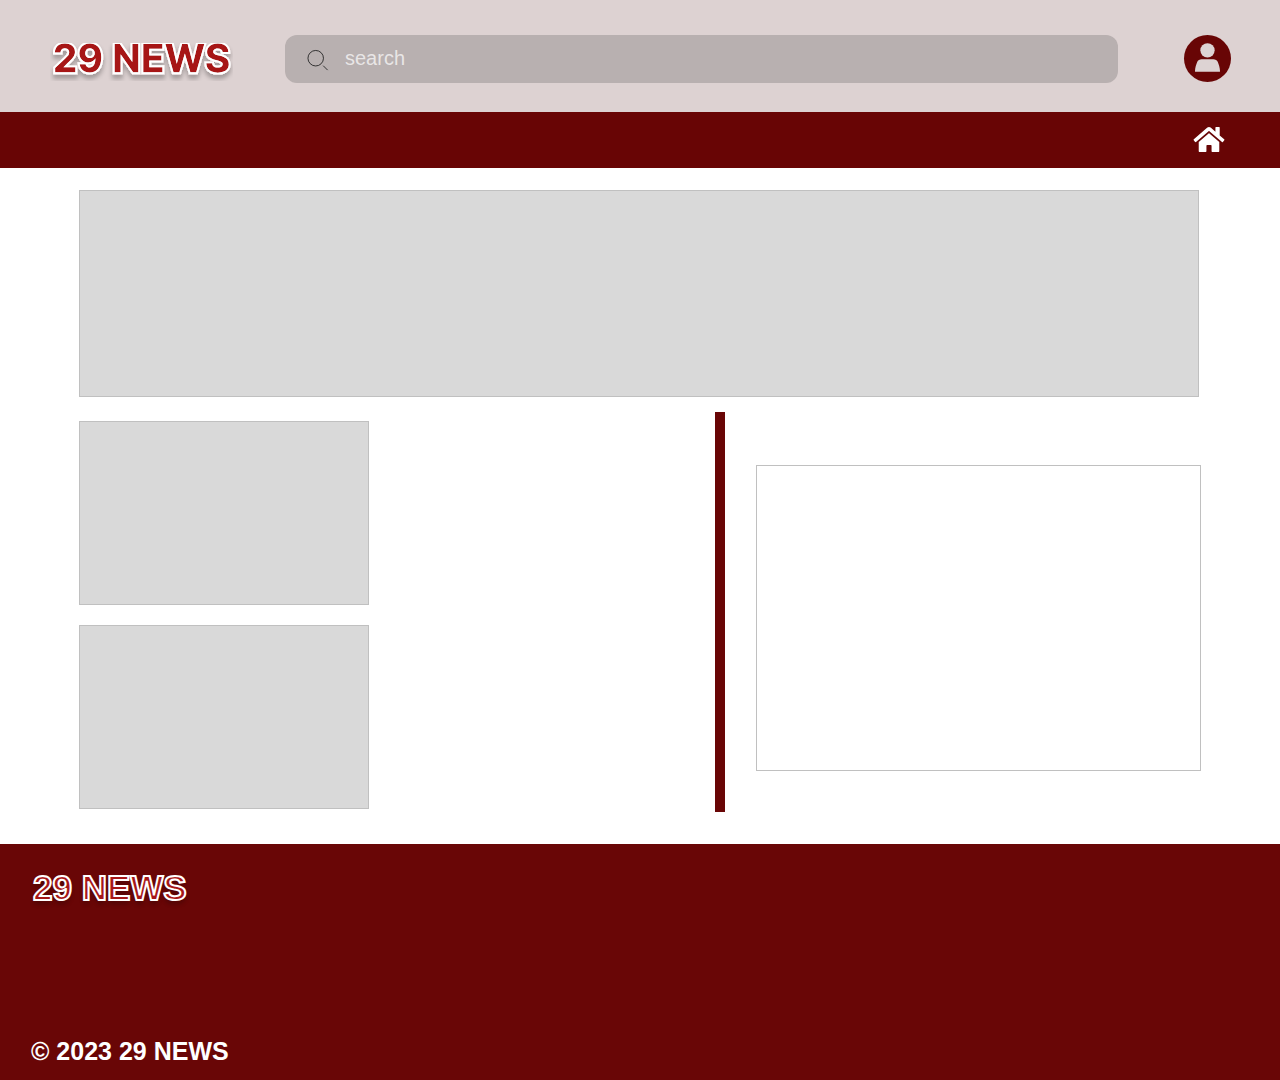
<file: index.html>
<!DOCTYPE html>
<html lang="en">
<head>
    <meta charset="UTF-8">
    <meta name="viewport" content="width=device-width, initial-scale=1.0">
    <link rel="stylesheet" href="./css/style.css">
    <title>29 News</title>
</head>
    <body>

        <div class="home">
            <div class="div">
                <div class="overlap">
                    <a href="./searching.html">
                        <div class="overlap-group">
                            <div class="text-wrapper">search</div>
                            <img class="search-light" src="./img/Search_light.svg" />
                        </div>
                    </a>
                    <img class="element-NEWS" src="./img/29-NEWS.svg" />
                    <div class="user-alt-fill-wrapper">
                        <img class="user-alt-fill" src="./img/User_alt_fill.svg" />
                    </div>
                </div>
                <div class="navbar">
                    <div class="text-wrapper-2" id="category1"></div>
                    <div class="text-wrapper-3" id="category2"></div>
                    <div class="text-wrapper-4" id="category3"></div>
                    <div class="text-wrapper-5" id="category4"></div>
                    <div class="text-wrapper-6" id="category5"></div>
                    <div class="text-wrapper-7" id="category6"></div>
                    <a href="index.html"><img class="vector" src="./img/Vector.svg" /></a>
                    <div class="text-wrapper-8" id="category7"> </div>
                </div>
                <a href="news.html" id="link-foto4"><img class="rectangle" id="foto4"></a>
                <div class="overlap-2">
                    <div class="text-wrapper-9" style="font-size:35px">29 NEWS</div>
                    <div class="overlap-3">
                        <div class="text-wrapper-10 rapi" id="category8"></div>
                        <div class="text-wrapper-11 rapi" id="category9"></div>
                        <div class="text-wrapper-12 rapi" id="category10"></div>
                        <div class="text-wrapper-13 rapi" id="category11"></div>
                        <div class="text-wrapper-14 rapi" id="category12"></div>
                        <div class="text-wrapper-15 rapi" id="category13"></div>
                    </div>
                    <div class="text-wrapper-16 rapi" id="category14"></div>

                    
                    <div class="copyright copy">&copy; 2023 29 NEWS</div>
                </div>
                <a href="news.html" id="link-foto2"><img class="rectangle-2" id="foto2"></a>
                <div class="overlap-4" >
                    <a href="news.html" id="link-foto1">
                        <img class="rectangle-3" id="foto1">
                    </a>
                    <div class="p" id="judul-berita-1"><a href="news.html"></a></div>
                </div>
                <div class="overlap-5">
                    <p class="PROJECT-SOFTWARE"> 
                    <a href="news.html">
                        <span class="span hitam" id="judul-berita-2"><br /></span>
                        <span class="text-wrapper-17"><br /></span>
                        <!-- <span class="text-wrapper-18">Isi Singkat Berita</span> -->
                    </a>
                    </p>
                    <p class="PROJECT-SOFTWARE-2">
                    <a class="a2" href="news.html">
                        <span class="span" id="judul-berita-3"><br /></span>
                        <span class="text-wrapper-17"><br /></span>
                        <!-- <span class="text-wrapper-18">Isi Singkat Berita</span> -->
                    </a>
                    </p>
                    <div class="rectangle-4"></div>
                </div>
                <a href="news.html" id="link-foto3"><img class="rectangle-5" id="foto3"></a>
            </div>
        </div>
        <script src="./js/script.js"></script>
        <script src = "./js/index.js"></script>
        
    </body>
</html>
</file>
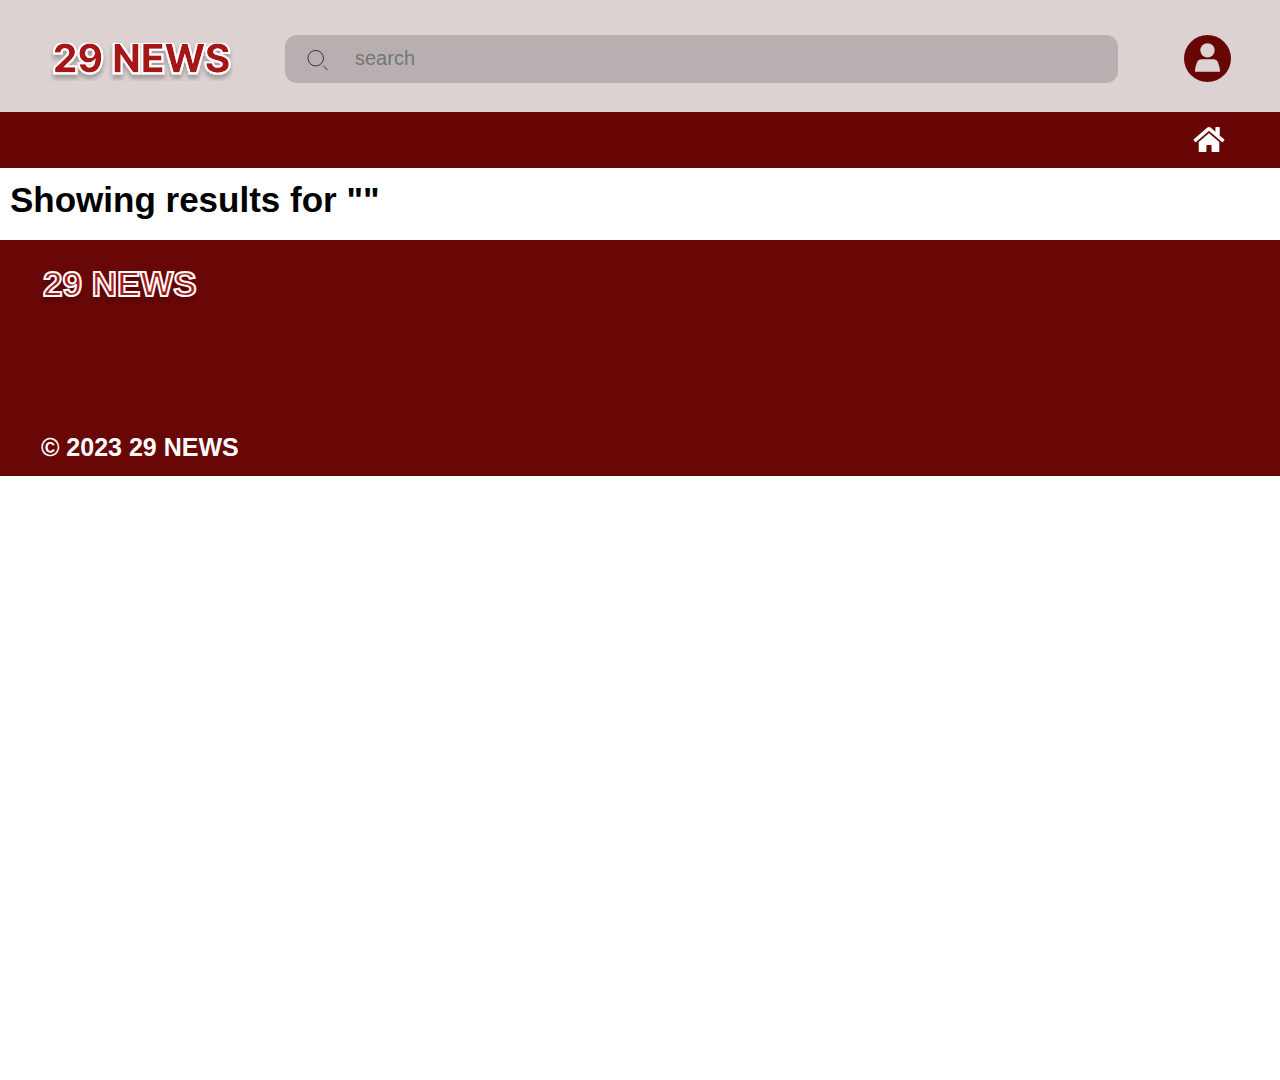
<file: searching.html>
<!DOCTYPE html>
<html lang="en">
<head>
    <meta charset="UTF-8">
    <meta name="viewport" content="width=device-width, initial-scale=1.0">
    <link rel="stylesheet" href="./css/style.css">
    <title>29 News</title>
</head>
    <body>
        <div class="searching">
            <div class="div">
                <div class="overlap">
                    <div class="overlap-group">
                        <input
                            type="text"
                            id="search-input"
                            autofocus
                            class="text-wrapper"
                            style="
                                color: black;
                                background-color: rgba(0, 0, 0, 0);
                                padding: 10px;
                                border: none;
                                margin-top: -10px;
                                width: 85%;
                            "
                            placeholder="search"
                            />
                            <style>
                            #search-input:focus {
                                outline: none;
                                border: none;
                            }
                            </style>
                        <img class="search-light" src="./img/Search_light.svg" />
                    </div>
                    <img class="element-NEWS" src="./img/29-NEWS.svg" />
                    <div class="user-alt-fill-wrapper"><img class="user-alt-fill" src="./img/User_alt_fill.svg" /></div>
                </div>
                <div class="navbar">
                    <div class="text-wrapper-2" id="category1"></div>
                    <div class="text-wrapper-3" id="category2"></div>
                    <div class="text-wrapper-4" id="category3"></div>
                    <div class="text-wrapper-5" id="category4"></div>
                    <div class="text-wrapper-6" id="category5"></div>
                    <div class="text-wrapper-7" id="category6"></div>
                    <a href="index.html"><img class="vector" src="./img/Vector.svg" /></a>
                    <div class="text-wrapper-8" id="category7"> </div>
                </div>
                <a href="news.html"><div class="rectangle"></div></a>

                <div class="contentContainer">
                    <div
                        id="showing-result"
                        style="width: 1100px; white-space: wrap"
                        class="text-wrapper-17"
                    >
                        Showing results for ""
                    </div>
                    <div class="overlap-4" id="news-list">
                    </div>
                <div class="overlap-2" style="margin-top: 20px">
                    <div class="text-wrapper-9" style="font-size:35px">29 NEWS</div>
                    <div class="overlap-3">
                        <div class="text-wrapper-10 rapi" id="category8"></div>
                        <div class="text-wrapper-11 rapi" id="category9"></div>
                        <div class="text-wrapper-12 rapi" id="category10"></div>
                        <div class="text-wrapper-13 rapi" id="category11"></div>
                        <div class="text-wrapper-14 rapi" id="category12"></div>
                        <div class="text-wrapper-15 rapi" id="category13"></div>
                    </div>
                    <div class="text-wrapper-16 rapi" id="category14"></div>
                    <div class="copyright copy">&copy; 2023 29 NEWS</div>
                </div>              
            </div>
        </div>
        </div>
        <script src = "./js/script.js"></script>
        <script src = "./js/search.js"></script>
    </body>
</html>
</file>
<file: css/style.css>
body {
    margin: 0;
  }
  
  .home {
    background-color: #ffffff;
    display: flex;
    flex-direction: row;
    justify-content: center;
    width: 100%;
  }
  
  .home .div {
    background-color: white;
    overflow: hidden;
    width: 1280px;
    height: 1080px;
    position: relative;
  }
  
  .home .overlap {
    position: absolute;
    width: 1280px;
    height: 116px;
    top: 0;
    left: 0;
    background-color: #ddd2d2;
  }
  
  .home .overlap-group {
    position: absolute;
    width: 833px;
    height: 48px;
    top: 35px;
    left: 285px;
    background-color: #26262633;
    border-radius: 12px;
  }
  
  .home .text-wrapper {
    position: absolute;
    top: 12px;
    left: 60px;
    font-family: "Inter-Regular", Helvetica;
    font-weight: 400;
    color: #ffffffb2;
    font-size: 20px;
    letter-spacing: 0;
    line-height: normal;
    white-space: nowrap;
  }
  
  .home .search-light {
    position: absolute;
    width: 32px;
    height: 31px;
    top: 9px;
    left: 16px;
  }
  
  .home .element-NEWS {
    position: absolute;
    width: 186px;
    height: 38px;
    top: 43px;
    left: 49px;
  }
  
  .home .user-alt-fill-wrapper {
    position: absolute;
    width: 47px;
    height: 47px;
    top: 35px;
    left: 1184px;
    background-color: #680505;
    border-radius: 34px;
  }
  
  .home .user-alt-fill {
    position: absolute;
    width: 43px;
    height: 45px;
    top: 0;
    left: 2px;
  }
  
  .home .navbar {
    position: absolute;
    width: 1280px;
    height: 56px;
    top: 112px;
    left: 0;
    background-color: #680505;
  }
  
  .home .text-wrapper-2 {
    width: 86px;
    top: 12px;
    left: 56px;
    position: absolute;
    font-family: "Inter-Regular", Helvetica;
    font-weight: 400;
    color: #ffffff;
    font-size: 25px;
    letter-spacing: 0;
    line-height: normal;
    white-space: nowrap;
  }
  
  .home .text-wrapper-3 {
    width: 66px;
    top: 12px;
    left: 177px;
    position: absolute;
    font-family: "Inter-Regular", Helvetica;
    font-weight: 400;
    color: #ffffff;
    font-size: 25px;
    letter-spacing: 0;
    line-height: normal;
  }
  
  .home .text-wrapper-4 {
    width: 107px;
    top: 12px;
    left: 293px;
    position: absolute;
    font-family: "Inter-Regular", Helvetica;
    font-weight: 400;
    color: #ffffff;
    font-size: 25px;
    letter-spacing: 0;
    line-height: normal;
  }
  
  .home .text-wrapper-5 {
    position: absolute;
    width: 110;
    top: 12px;
    left: 450px;
    font-family: "Inter-Regular", Helvetica;
    font-weight: 400;
    color: #ffffff;
    font-size: 25px;
    letter-spacing: 0;
    line-height: normal;
  }
  
  .home .text-wrapper-6 {
    width: 74px;
    top: 12px;
    left: 610px;
    position: absolute;
    font-family: "Inter-Regular", Helvetica;
    font-weight: 400;
    color: #ffffff;
    font-size: 25px;
    letter-spacing: 0;
    line-height: normal;
  }
  
  .home .text-wrapper-7 {
    width: 183px;
    top: 12px;
    left: 717px;
    position: absolute;
    font-family: "Inter-Regular", Helvetica;
    font-weight: 400;
    color: #ffffff;
    font-size: 25px;
    letter-spacing: 0;
    line-height: normal;
  }
  
  .home .vector {
    position: absolute;
    width: 32px;
    height: 26px;
    top: 15px;
    left: 1193px;
  }
  
  .home .text-wrapper-8 {
    width: 96px;
    top: 12px;
    left: 934px;
    position: absolute;
    font-family: "Inter-Regular", Helvetica;
    font-weight: 400;
    color: #ffffff;
    font-size: 25px;
    letter-spacing: 0;
    line-height: normal;
  }
  
  .home .rectangle {
    position: absolute;
    width: 1120px;
    height: 207px;
    top: 190px;
    left: 79px;
    background-color: #d9d9d9;
  }
  
  .home .overlap-2 {
    position: absolute;
    width: 1437px;
    height: 236px;
    top: 844px;
    left: -11px;
    background-color: #690606;
  }
  
  .home .text-wrapper-9 {
    position: absolute;
    width: 183px;
    top: 24px;
    left: 44px;
    text-shadow: 0px 4px 4px #00000040;
    -webkit-text-stroke: 2px #ffffff;
    font-family: "Inter-Bold", Helvetica;
    font-weight: 700;
    color: #a61616;
    font-size: 40px;
    letter-spacing: 0;
    line-height: normal;
  }
  
  .home .overlap-3 {
    position: absolute;
    width: 378px;
    height: 118px;
    top: 29px;
    left: 517px;
  }
  
  .home .text-wrapper-10 {
    position: absolute;
    width: 278px;
    top: 0;
    left: 0;
    font-family: "Inter-Regular", Helvetica;
    font-weight: 400;
    color: #ffffff;
    font-size: 25px;
    letter-spacing: 0;
    line-height: normal;
  }
  
  .home .text-wrapper-11 {
    position: absolute;
    width: 68px;
    top: 42px;
    left: 0;
    font-family: "Inter-Regular", Helvetica;
    font-weight: 400;
    color: #ffffff;
    font-size: 25px;
    letter-spacing: 0;
    line-height: normal;
  }
  
  .home .text-wrapper-12 {
    position: absolute;
    width: 117px;
    top: 88px;
    left: 0;
    font-family: "Inter-Regular", Helvetica;
    font-weight: 400;
    color: #ffffff;
    font-size: 25px;
    letter-spacing: 0;
    line-height: normal;
  }
  
  .home .text-wrapper-13 {
    position: absolute;
    width: 61px;
    top: 88px;
    left: 202px;
    font-family: "Inter-Regular", Helvetica;
    font-weight: 400;
    color: #ffffff;
    font-size: 25px;
    letter-spacing: 0;
    line-height: normal;
  }
  
  .home .text-wrapper-14 {
    position: absolute;
    width: 114px;
    top: 42px;
    left: 202px;
    font-family: "Inter-Regular", Helvetica;
    font-weight: 400;
    color: #ffffff;
    font-size: 25px;
    letter-spacing: 0;
    line-height: normal;
  }
  
  .home .text-wrapper-15 {
    position: absolute;
    width: 176px;
    top: 0;
    left: 202px;
    font-family: "Inter-Regular", Helvetica;
    font-weight: 400;
    color: #ffffff;
    font-size: 25px;
    letter-spacing: 0;
    line-height: normal;
  }
  
  .home .text-wrapper-16 {
    position: absolute;
    width: 83px;
    top: 29px;
    left: 977px;
    font-family: "Inter-Regular", Helvetica;
    font-weight: 400;
    color: #ffffff;
    font-size: 25px;
    letter-spacing: 0;
    line-height: normal;
  }
  
  .home .copyright {
    position: absolute;
    top: 183px;
    left: -1178px;
    font-family: "Inter-SemiBold", Helvetica;
    font-weight: 600;
    color: #ffffff;
    font-size: 25px;
    letter-spacing: 0;
    line-height: normal;
    white-space: nowrap;
  }
  
  .home .img {
    position: absolute;
    width: 1282px;
    height: 94px;
    top: 2486px;
    left: 2050px;
  }
  
  .home .rectangle-2 {
    position: absolute;
    width: 290px;
    height: 184px;
    top: 421px;
    left: 79px;
    background-color: #d9d9d9;
  }
  
  .home .overlap-4 {
    position: absolute;
    width: 446px;
    height: 306px;
    top: 465px;
    left: 756px;
  }
  
  .home .shutterstock {
    position: absolute;
    width: 446px;
    height: 304px;
    top: 0;
    left: 0;
    object-fit: cover;
  }
  
  .home .rectangle-3 {
    position: absolute;
    width: 445px;
    height: 306px;
    top: 0;
    left: 0;
  }
  
  .home .p {
    position: absolute;
    width: 400px;
    top: 238px;
    left: 45px;
    font-family: "Inter-Bold", Helvetica;
    font-weight: 700;
    color: #ffffff;
    font-size: 20px;
    letter-spacing: 0;
    line-height: normal;
  }
  
  .home .overlap-5 {
    position: absolute;
    width: 355px;
    height: 509px;
    top: 380px;
    left: 400px;
  }
  
  .home .PROJECT-SOFTWARE {
    position: absolute;
    width: 310px;
    top: 42px;
    left: 0;
    font-family: "Inter-Bold", Helvetica;
    font-weight: 400;
    color: #000000;
    font-size: 24px;
    letter-spacing: 0;
    line-height: normal;
  }
  
  .home .span {
    font-weight: 700;
    color: #000000;
  }
  
  .home .text-wrapper-17 {
    font-weight: 700;
    font-size: 20px;
  }
  
  .home .text-wrapper-18 {
    font-family: "Inter-Regular", Helvetica;
    font-size: 20px;
  }
  
  .home .PROJECT-SOFTWARE-2 {
    position: absolute;
    width: 310px;
    top: 240px;
    left: 0;
    font-family: "Inter-Bold", Helvetica;
    font-weight: 400;
    color: #000000;
    font-size: 24px;
    letter-spacing: 0;
    line-height: normal;
  }
  
  .home .rectangle-4 {
    position: absolute;
    width: 10px;
    height: 400px;
    top: 32px;
    left: 315px;
    background-color: #690606;
  }
  
  .home .rectangle-5 {
    position: absolute;
    width: 290px;
    height: 184px;
    top: 625px;
    left: 79px;
    background-color: #d9d9d9;
  }
  
  .klik-news {
    background-color: #ffffff;
    display: flex;
    flex-direction: row;
    justify-content: center;
    align-items: center;
    width: 100%;
    min-height: 1000px;
  }
  
  .klik-news .div {
    background-color: #f4f4f4;
    overflow: hidden;
    width: 1280px;
    /* min-height: 1500px; */
    /* position: relative; */
  }
  
  .klik-news .contentContainer {
    position: absolute;
    width: 1317px;
    /* height: 1000px; */
    top: 745px;
    padding: 10px;
    display: flex;
    flex-direction: column;
    align-items: flex-start;
    gap: 0px;
    /* background-color: antiquewhite; */
    /* left: 62px; */
  }
  
  .klik-news .overlap {
    position: absolute;
    width: 1280px;
    height: 116px;
    top: 0;
    /* left: 128px; */
    background-color: #ddd2d2;
  }
  
  .klik-news .overlap-group {
    position: absolute;
    width: 833px;
    height: 48px;
    top: 35px;
    left: 285px;
    background-color: #26262633;
    border-radius: 12px;
  }
  
  .klik-news .text-wrapper {
    position: absolute;
    top: 12px;
    left: 60px;
    font-family: "Inter-Regular", Helvetica;
    font-weight: 400;
    color: #ffffffb2;
    font-size: 20px;
    letter-spacing: 0;
    line-height: normal;
    white-space: nowrap;
  }
  
  .klik-news .search-light {
    position: absolute;
    width: 32px;
    height: 31px;
    top: 9px;
    left: 16px;
  }
  
  .klik-news .element-NEWS {
    position: absolute;
    width: 186px;
    height: 38px;
    top: 43px;
    left: 49px;
  }
  
  .klik-news .user-alt-fill-wrapper {
    position: absolute;
    width: 47px;
    height: 47px;
    top: 35px;
    left: 1184px;
    background-color: #680505;
    border-radius: 34px;
  }
  
  .klik-news .user-alt-fill {
    position: absolute;
    width: 43px;
    height: 45px;
    top: 0;
    left: 2px;
  }
  
  .klik-news .navbar {
    position: absolute;
    width: 1280px;
    height: 56px;
    top: 112px;
    /* left: 0; */
    background-color: #680505;
  }
  
  .klik-news .text-wrapper-2 {
    width: 86px;
    top: 12px;
    left: 56px;
    position: absolute;
    font-family: "Inter-Regular", Helvetica;
    font-weight: 400;
    color: #ffffff;
    font-size: 25px;
    letter-spacing: 0;
    line-height: normal;
    white-space: nowrap;
  }
  
  .klik-news .text-wrapper-3 {
    width: 66px;
    top: 12px;
    left: 177px;
    position: absolute;
    font-family: "Inter-Regular", Helvetica;
    font-weight: 400;
    color: #ffffff;
    font-size: 25px;
    letter-spacing: 0;
    line-height: normal;
  }
  
  .klik-news .text-wrapper-4 {
    width: 107px;
    top: 12px;
    left: 293px;
    position: absolute;
    font-family: "Inter-Regular", Helvetica;
    font-weight: 400;
    color: #ffffff;
    font-size: 25px;
    letter-spacing: 0;
    line-height: normal;
  }
  
  .klik-news .text-wrapper-5 {
    position: absolute;
    width: 110;
    top: 12px;
    left: 450px;
    font-family: "Inter-Regular", Helvetica;
    font-weight: 400;
    color: #ffffff;
    font-size: 25px;
    letter-spacing: 0;
    line-height: normal;
  }
  
  .klik-news .text-wrapper-6 {
    width: 74px;
    top: 12px;
    left: 610px;
    position: absolute;
    font-family: "Inter-Regular", Helvetica;
    font-weight: 400;
    color: #ffffff;
    font-size: 25px;
    letter-spacing: 0;
    line-height: normal;
  }
  
  .klik-news .text-wrapper-7 {
    width: 183px;
    top: 12px;
    left: 717px;
    position: absolute;
    font-family: "Inter-Regular", Helvetica;
    font-weight: 400;
    color: #ffffff;
    font-size: 25px;
    letter-spacing: 0;
    line-height: normal;
  }
  
  .klik-news .vector {
    position: absolute;
    width: 32px;
    height: 26px;
    top: 15px;
    left: 1193px;
  }
  
  .klik-news .text-wrapper-8 {
    width: 96px;
    top: 12px;
    left: 934px;
    position: absolute;
    font-family: "Inter-Regular", Helvetica;
    font-weight: 400;
    color: #ffffff;
    font-size: 25px;
    letter-spacing: 0;
    line-height: normal;
  }
  
  .klik-news .overlap-2 {
    /* position: relative; */
    margin-top: 24px;
    width: 1277px;
    height: 236px;
    top: 844px;
    margin-left: -10px;
    background-color: #690606;
  }
  
  .klik-news .text-wrapper-9 {
    position: relative;
    width: 183px;
    top: 24px;
    left: 44px;
    text-shadow: 0px 4px 4px #00000040;
    -webkit-text-stroke: 2px #ffffff;
    font-family: "Inter-Bold", Helvetica;
    font-weight: 700;
    color: #a61616;
    font-size: 40px;
    letter-spacing: 0;
    line-height: normal;
  }
  
  .klik-news .overlap-3 {
    position: relative;
    width: 378px;
    height: 118px;
    top: 0px;
    /* background-color: #000000; */
    left: 517px;
  }
  
  .klik-news .text-wrapper-10 {
    position: absolute;
    width: 278px;
    top: 0;
    left: 0;
    font-family: "Inter-Regular", Helvetica;
    font-weight: 400;
    color: #ffffff;
    font-size: 25px;
    letter-spacing: 0;
    line-height: normal;
  }
  
  .klik-news .text-wrapper-11 {
    position: absolute;
    width: 68px;
    top: 42px;
    left: 0;
    font-family: "Inter-Regular", Helvetica;
    font-weight: 400;
    color: #ffffff;
    font-size: 25px;
    letter-spacing: 0;
    line-height: normal;
  }
  
  .klik-news .text-wrapper-12 {
    position: absolute;
    width: 117px;
    top: 88px;
    left: 0;
    font-family: "Inter-Regular", Helvetica;
    font-weight: 400;
    color: #ffffff;
    font-size: 25px;
    letter-spacing: 0;
    line-height: normal;
  }
  
  .klik-news .text-wrapper-13 {
    position: absolute;
    width: 61px;
    top: 88px;
    left: 202px;
    font-family: "Inter-Regular", Helvetica;
    font-weight: 400;
    color: #ffffff;
    font-size: 25px;
    letter-spacing: 0;
    line-height: normal;
  }
  
  .klik-news .text-wrapper-14 {
    position: absolute;
    width: 114px;
    top: 42px;
    left: 202px;
    font-family: "Inter-Regular", Helvetica;
    font-weight: 400;
    color: #ffffff;
    font-size: 25px;
    letter-spacing: 0;
    line-height: normal;
  }
  
  .klik-news .text-wrapper-15 {
    position: absolute;
    width: 176px;
    top: 0;
    left: 202px;
    font-family: "Inter-Regular", Helvetica;
    font-weight: 400;
    color: #ffffff;
    font-size: 25px;
    letter-spacing: 0;
    line-height: normal;
  }
  
  .klik-news .text-wrapper-16 {
    position: relative;
    width: 83px;
    top: -120px;
    left: 977px;
    font-family: "Inter-Regular", Helvetica;
    font-weight: 400;
    color: #ffffff;
    font-size: 25px;
    letter-spacing: 0;
    line-height: normal;
  }
  
  .klik-news .copyright {
    position: relative;
    top: -50px;
    left: -1178px;
    font-family: "Inter-SemiBold", Helvetica;
    font-weight: 600;
    color: #ffffff;
    font-size: 25px;
    letter-spacing: 0;
    line-height: normal;
    white-space: nowrap;
  }
  
  .klik-news .rectangle-3 {
    position: absolute;
    width: 650px;
    height: 350px;
    top: 370px;
    margin-left: 60px;
    /* left: 62px; */
    background-color: #d9d9d9;
  }
  
  .klik-news .p {
    position: absolute;
    width: 1033px;
    top: 150px;
    margin-left: 60px;
    /* left: 62px; */
    font-family: "Inter-Bold", Helvetica;
    font-weight: 700;
    color: #000000;
    font-size: 35px;
    letter-spacing: 0;
    line-height: normal;
    white-space: nowrap;
  }
  
  .klik-news .text-wrapper-17 {
    position: absolute;
    width: 1033px;
    top: 233px;
    margin-left: 60px;
    /* left: 62px; */
    font-family: "Inter-Regular", Helvetica;
    font-weight: 400;
    color: #690606;
    font-size: 30px;
    letter-spacing: 0;
    line-height: normal;
    white-space: nowrap;
  }
  
  .klik-news .flexcontainer {
    width: 1317px;
    height: 50px;
    top: 745px;
    display: flex;
    flex-direction: column;
    align-items: flex-start;
    gap: 0px;
    position: absolute;
    /* left: 62px; */
  }
  
  .klik-news .text {
    /* position: relative; */
    /* align-self: stretch; */
    font-family: "Inter-Regular", Helvetica;
    font-weight: 400;
    margin-left: 60px;
    width: 1100px;
    /* left: 100px; */
    text-align: justify;
    color: #000000;
    word-wrap: break-word;
    /* font-size: 5px; */
    letter-spacing: 0;
    white-space: normal;
    /* overflow-y: visible; */
    line-height: normal;
  }
  
  .klik-news .span {
    font-family: "Inter-Regular", Helvetica;
    font-weight: 400;
    color: #000000;
    font-size: 18px;
    letter-spacing: 0;
  }
  
  .klik-news .flexcontainer-2 {
    width: 433px;
    height: 100px;
    top: 270px;
    display: flex;
    flex-direction: column;
    align-items: flex-start;
    gap: 0px;
    position: absolute;
    margin-left: 60px;
  }
  
  .klik-news .span-wrapper {
    position: relative;
    align-self: stretch;
    font-family: "Inter-Regular", Helvetica;
    font-weight: 400;
    color: #000000b2;
    font-size: 5px;
    letter-spacing: 0;
    line-height: normal;
  }
  
  .klik-news .text-wrapper-18 {
    font-family: "Inter-Regular", Helvetica;
    font-weight: 400;
    color: #000000b2;
    font-size: 16px;
    letter-spacing: 0;
  }
  
  .category {
    background-color: #ffffff;
    display: flex;
    flex-direction: row;
    justify-content: center;
    width: 100%;
  }
  
  .category .div {
    background-color: #ffffff;
    overflow: hidden;
    width: 1280px;
    height: 1080px;
    position: relative;
  }
  
  .category .overlap {
    position: absolute;
    width: 1280px;
    height: 116px;
    top: 0;
    left: 0;
    background-color: #ddd2d2;
  }
  
  .category .overlap-group {
    position: absolute;
    width: 833px;
    height: 48px;
    top: 35px;
    left: 285px;
    background-color: #26262633;
    border-radius: 12px;
  }
  
  .category .text-wrapper {
    position: absolute;
    top: 12px;
    left: 60px;
    font-family: "Inter-Regular", Helvetica;
    font-weight: 400;
    color: #ffffffb2;
    font-size: 20px;
    letter-spacing: 0;
    line-height: normal;
    white-space: nowrap;
  }
  
  .category .search-light {
    position: absolute;
    width: 32px;
    height: 31px;
    top: 9px;
    left: 16px;
  }
  
  .category .element-NEWS {
    position: absolute;
    width: 186px;
    height: 38px;
    top: 43px;
    left: 49px;
  }
  
  .category .user-alt-fill-wrapper {
    position: absolute;
    width: 47px;
    height: 47px;
    top: 35px;
    left: 1184px;
    background-color: #680505;
    border-radius: 34px;
  }
  
  .category .user-alt-fill {
    position: absolute;
    width: 43px;
    height: 45px;
    top: 0;
    left: 2px;
  }
  
  .category .navbar {
    position: absolute;
    width: 1280px;
    height: 56px;
    top: 112px;
    left: 0;
    background-color: #680505;
  }
  
  .category .text-wrapper-2 {
    width: 86px;
    top: 12px;
    left: 56px;
    position: absolute;
    font-family: "Inter-Regular", Helvetica;
    font-weight: 400;
    color: #ffffff;
    font-size: 25px;
    letter-spacing: 0;
    line-height: normal;
    white-space: nowrap;
  }
  
  .category .text-wrapper-3 {
    width: 66px;
    top: 12px;
    left: 177px;
    position: absolute;
    font-family: "Inter-Regular", Helvetica;
    font-weight: 400;
    color: #ffffff;
    font-size: 25px;
    letter-spacing: 0;
    line-height: normal;
  }
  
  .category .text-wrapper-4 {
    width: 107px;
    top: 12px;
    left: 293px;
    position: absolute;
    font-family: "Inter-Regular", Helvetica;
    font-weight: 400;
    color: #ffffff;
    font-size: 25px;
    letter-spacing: 0;
    line-height: normal;
  }
  
  .category .text-wrapper-5 {
    position: absolute;
    width: 110;
    top: 12px;
    left: 450px;
    font-family: "Inter-Regular", Helvetica;
    font-weight: 400;
    color: #ffffff;
    font-size: 25px;
    letter-spacing: 0;
    line-height: normal;
  }
  
  .category .text-wrapper-6 {
    width: 74px;
    top: 12px;
    left: 610px;
    position: absolute;
    font-family: "Inter-Regular", Helvetica;
    font-weight: 400;
    color: #ffffff;
    font-size: 25px;
    letter-spacing: 0;
    line-height: normal;
  }
  
  .category .text-wrapper-7 {
    width: 183px;
    top: 12px;
    left: 717px;
    position: absolute;
    font-family: "Inter-Regular", Helvetica;
    font-weight: 400;
    color: #ffffff;
    font-size: 25px;
    letter-spacing: 0;
    line-height: normal;
  }
  
  .category .vector {
    position: absolute;
    width: 32px;
    height: 26px;
    top: 15px;
    left: 1193px;
  }
  
  .category .text-wrapper-8 {
    width: 96px;
    top: 12px;
    left: 934px;
    position: absolute;
    font-family: "Inter-Regular", Helvetica;
    font-weight: 400;
    color: #ffffff;
    font-size: 25px;
    letter-spacing: 0;
    line-height: normal;
  }
  
  .category .overlap-2 {
    position: absolute;
    width: 1437px;
    height: 236px;
    top: 844px;
    left: -11px;
    background-color: #690606;
  }
  
  .category .text-wrapper-9 {
    position: absolute;
    width: 183px;
    top: 24px;
    left: 44px;
    text-shadow: 0px 4px 4px #00000040;
    -webkit-text-stroke: 2px #ffffff;
    font-family: "Inter-Bold", Helvetica;
    font-weight: 700;
    color: #a61616;
    font-size: 40px;
    letter-spacing: 0;
    line-height: normal;
  }
  
  .category .overlap-3 {
    position: absolute;
    width: 378px;
    height: 118px;
    top: 29px;
    left: 517px;
  }
  
  .category .text-wrapper-10 {
    position: absolute;
    width: 278px;
    top: 0;
    left: 0;
    font-family: "Inter-Regular", Helvetica;
    font-weight: 400;
    color: #ffffff;
    font-size: 25px;
    letter-spacing: 0;
    line-height: normal;
  }
  
  .category .text-wrapper-11 {
    position: absolute;
    width: 68px;
    top: 42px;
    left: 0;
    font-family: "Inter-Regular", Helvetica;
    font-weight: 400;
    color: #ffffff;
    font-size: 25px;
    letter-spacing: 0;
    line-height: normal;
  }
  
  .category .text-wrapper-12 {
    position: absolute;
    width: 117px;
    top: 88px;
    left: 0;
    font-family: "Inter-Regular", Helvetica;
    font-weight: 400;
    color: #ffffff;
    font-size: 25px;
    letter-spacing: 0;
    line-height: normal;
  }
  
  .category .text-wrapper-13 {
    position: absolute;
    width: 61px;
    top: 88px;
    left: 202px;
    font-family: "Inter-Regular", Helvetica;
    font-weight: 400;
    color: #ffffff;
    font-size: 25px;
    letter-spacing: 0;
    line-height: normal;
  }
  
  .category .text-wrapper-14 {
    position: absolute;
    width: 114px;
    top: 42px;
    left: 202px;
    font-family: "Inter-Regular", Helvetica;
    font-weight: 400;
    color: #ffffff;
    font-size: 25px;
    letter-spacing: 0;
    line-height: normal;
  }
  
  .category .text-wrapper-15 {
    position: absolute;
    width: 176px;
    top: 0;
    left: 202px;
    font-family: "Inter-Regular", Helvetica;
    font-weight: 400;
    color: #ffffff;
    font-size: 25px;
    letter-spacing: 0;
    line-height: normal;
  }
  
  .category .text-wrapper-16 {
    position: absolute;
    width: 83px;
    top: 29px;
    left: 977px;
    font-family: "Inter-Regular", Helvetica;
    font-weight: 400;
    color: #ffffff;
    font-size: 25px;
    letter-spacing: 0;
    line-height: normal;
  }
  
  .category .copyright {
    position: absolute;
    top: 183px;
    left: -1178px;
    font-family: "Inter-SemiBold", Helvetica;
    font-weight: 600;
    color: #ffffff;
    font-size: 25px;
    letter-spacing: 0;
    line-height: normal;
    white-space: nowrap;
  }
  
  .category .text-wrapper-34 {
    width: 126px;
    top: 175px;
    left: 63px;
    font-family: "Inter-Bold", Helvetica;
    font-weight: 700;
    color: #000000;
    font-size: 35px;
    position: absolute;
    letter-spacing: 0;
    line-height: normal;
  }
  
  .category .overlap-berita {
    position: absolute;
    width: 378px;
    height: 118px;
    top: 0px;
    left: 0px;
  }
  
  .category .rectangle-2 {
    position: absolute;
    width: 480px;
    height: 320px;
    top: 225px;
    left: 65px;
    background-color: #d9d9d9;
  }
  
  .category .INI-POKOKNYA-JUDUL {
    position: absolute;
    width: 317px;
    top: 220px;
    left: 575px;
    font-family: "Inter-Bold", Helvetica;
    font-weight: 400;
    color: #000000;
    font-size: 24px;
    letter-spacing: 0;
    line-height: normal;
  }
  
  .category .span {
    font-weight: 700;
  }
  
  .category .text-wrapper-32 {
    font-weight: 700;
    font-size: 20px;
  }
  
  .category .text-wrapper-33 {
    font-family: "Inter-Regular", Helvetica;
    font-size: 20px;
  }
  
  .category .rectangle-3 {
    position: absolute;
    width: 230px;
    height: 170px;
    top: 585px;
    left: 65px;
    background-color: #d9d9d9;
  }
  
  .category .rectangle-5 {
    position: absolute;
    width: 230px;
    height: 170px;
    top: 585px;
    left: 365px;
    background-color: #d9d9d9;
  }
  
  .category .rectangle-6 {
    position: absolute;
    width: 230px;
    height: 170px;
    top: 585px;
    left: 665px;
    background-color: #d9d9d9;
  }
  
  .category .rectangle-7 {
    position: absolute;
    width: 230px;
    height: 170px;
    top: 585px;
    left: 965px;
    background-color: #d9d9d9;
  }
  
  .category .text-wrapper-17 {
    position: absolute;
    width: 417px;
    top: 770px;
    left: 65px;
    font-family: "Inter-Bold", Helvetica;
    font-weight: 700;
    color: #000000;
    font-size: 20px;
    letter-spacing: 0;
    line-height: normal;
  }
  
  .category .isi-1 {
    position: absolute;
    width: 417px;
    top: 780px;
    left: 65px;
    font-family: "Inter-Regular", Helvetica;
    font-weight: 400;
    color: #000000;
    font-size: 20px;
    letter-spacing: 0;
    line-height: normal;
  }
  
  .category .text-wrapper-18 {
    left: 365px;
    position: absolute;
    width: 417px;
    top: 770px;
    font-family: "Inter-Bold", Helvetica;
    font-weight: 700;
    color: #000000;
    font-size: 20px;
    letter-spacing: 0;
    line-height: normal;
  }
  
  .category .isi-2 {
    left: 365px;
    position: absolute;
    width: 417px;
    top: 780px;
    font-family: "Inter-Regular", Helvetica;
    font-weight: 400;
    color: #000000;
    font-size: 20px;
    letter-spacing: 0;
    line-height: normal;
  }
  
  .category .text-wrapper-19 {
    left: 665px;
    position: absolute;
    width: 417px;
    top: 770px;
    font-family: "Inter-Bold", Helvetica;
    font-weight: 700;
    color: #000000;
    font-size: 20px;
    letter-spacing: 0;
    line-height: normal;
  }
  
  .category .isi-3 {
    left: 665px;
    position: absolute;
    width: 417px;
    top: 780px;
    font-family: "Inter-Regular", Helvetica;
    font-weight: 400;
    color: #000000;
    font-size: 20px;
    letter-spacing: 0;
    line-height: normal;
  }
  
  .category .text-wrapper-20 {
    left: 965px;
    position: absolute;
    width: 417px;
    top: 770px;
    font-family: "Inter-Bold", Helvetica;
    font-weight: 700;
    color: #000000;
    font-size: 20px;
    letter-spacing: 0;
    line-height: normal;
  }
  
  .category .isi-4 {
    left: 965px;
    position: absolute;
    width: 417px;
    top: 780px;
    font-family: "Inter-Regular", Helvetica;
    font-weight: 400;
    color: #000000;
    font-size: 20px;
    letter-spacing: 0;
    line-height: normal;
  }
  
  .category .rectangle-4 {
    position: absolute;
    width: 13px;
    height: 900px;
    top: 115px;
    left: 508px;
    background-color: #690606;
    transform: rotate(90deg);
  }
  
  .category .overlap-4 {
    position: absolute;
    width: 378px;
    height: 118px;
    top: 0px;
    left: 0px;
  }
  
  .category .rectangle-border {
    position: absolute;
    width: 250px;
    height: 350px;
    top: 200px;
    left: 975px;
    border: 2px solid;
    border-color: #00000026;
  }
  
  .category .text-wrapper-21 {
    position: absolute;
    width: 158px;
    top: 218px;
    left: 1025px;
    font-family: "Inter-Bold", Helvetica;
    font-weight: 700;
    color: #000000;
    font-size: 30px;
    letter-spacing: 0;
    line-height: normal;
  }
  
  .category .text-wrapper-22 {
    top: 240px;
    position: absolute;
    width: 37px;
    left: 1020px;
    font-family: "Inter-Regular", Helvetica;
    font-weight: 400;
    color: #00000057;
    font-size: 24px;
    letter-spacing: 0;
    line-height: normal;
  }
  
  .category .text-wrapper-23 {
    top: 265px;
    position: absolute;
    width: 156px;
    left: 1060px;
    font-family: "Inter-Regular", Helvetica;
    font-weight: 400;
    color: #00000099;
    font-size: 20px;
    letter-spacing: 0;
    line-height: normal;
  }
  
  .category .text-wrapper-24 {
    top: 295px;
    position: absolute;
    width: 37px;
    left: 1020px;
    font-family: "Inter-Regular", Helvetica;
    font-weight: 400;
    color: #00000057;
    font-size: 24px;
    letter-spacing: 0;
    line-height: normal;
  }
  
  .category .text-wrapper-25 {
    top: 320px;
    position: absolute;
    width: 156px;
    left: 1060px;
    font-family: "Inter-Regular", Helvetica;
    font-weight: 400;
    color: #00000099;
    font-size: 20px;
    letter-spacing: 0;
    line-height: normal;
  }
  
  .category .text-wrapper-26 {
    top: 350px;
    position: absolute;
    width: 37px;
    left: 1020px;
    font-family: "Inter-Regular", Helvetica;
    font-weight: 400;
    color: #00000057;
    font-size: 24px;
    letter-spacing: 0;
    line-height: normal;
  }
  
  .category .text-wrapper-27 {
    top: 375px;
    position: absolute;
    width: 156px;
    left: 1060px;
    font-family: "Inter-Regular", Helvetica;
    font-weight: 400;
    color: #00000099;
    font-size: 20px;
    letter-spacing: 0;
    line-height: normal;
  }
  
  .category .text-wrapper-28 {
    top: 405px;
    position: absolute;
    width: 37px;
    left: 1020px;
    font-family: "Inter-Regular", Helvetica;
    font-weight: 400;
    color: #00000057;
    font-size: 24px;
    letter-spacing: 0;
    line-height: normal;
  }
  
  .category .text-wrapper-29 {
    top: 430px;
    position: absolute;
    width: 156px;
    left: 1060px;
    font-family: "Inter-Regular", Helvetica;
    font-weight: 400;
    color: #00000099;
    font-size: 20px;
    letter-spacing: 0;
    line-height: normal;
  }
  
  .category .text-wrapper-30 {
    top: 460px;
    position: absolute;
    width: 37px;
    left: 1020px;
    font-family: "Inter-Regular", Helvetica;
    font-weight: 400;
    color: #00000057;
    font-size: 24px;
    letter-spacing: 0;
    line-height: normal;
  }
  
  .category .text-wrapper-31 {
    top: 485px;
    position: absolute;
    width: 156px;
    left: 1060px;
    font-family: "Inter-Regular", Helvetica;
    font-weight: 400;
    color: #00000099;
    font-size: 20px;
    letter-spacing: 0;
    line-height: normal;
  }
  
  .searching {
    background-color: #ffffff;
    display: flex;
    flex-direction: row;
    justify-content: center;
    width: 100%;
  }
  
  .searching .div {
    background-color: #ffffff;
    overflow: hidden;
    width: 1280px;
    height: 1080px;
    position: relative;
  }
  
  .searching .overlap {
    position: absolute;
    width: 1280px;
    height: 116px;
    top: 0;
    left: 0;
    background-color: #ddd2d2;
  }
  
  .searching .overlap-group {
    position: absolute;
    width: 833px;
    height: 48px;
    top: 35px;
    left: 285px;
    background-color: #26262633;
    border-radius: 12px;
  }
  
  .searching .text-wrapper {
    position: absolute;
    top: 12px;
    left: 60px;
    font-family: "Inter-Regular", Helvetica;
    font-weight: 400;
    color: #ffffffb2;
    font-size: 20px;
    letter-spacing: 0;
    line-height: normal;
    white-space: nowrap;
  }
  
  .searching .search-light {
    position: absolute;
    width: 32px;
    height: 31px;
    top: 9px;
    left: 16px;
  }
  
  .searching .element-NEWS {
    position: absolute;
    width: 186px;
    height: 38px;
    top: 43px;
    left: 49px;
  }
  
  .searching .user-alt-fill-wrapper {
    position: absolute;
    width: 47px;
    height: 47px;
    top: 35px;
    left: 1184px;
    background-color: #680505;
    border-radius: 34px;
  }
  
  .searching .user-alt-fill {
    position: absolute;
    width: 43px;
    height: 45px;
    top: 0;
    left: 2px;
  }
  .searching .navbar {
    position: absolute;
    width: 1280px;
    height: 56px;
    top: 112px;
    left: 0;
    background-color: #680505;
  }
  
  .searching .text-wrapper-2 {
    width: 86px;
    top: 12px;
    left: 56px;
    position: absolute;
    font-family: "Inter-Regular", Helvetica;
    font-weight: 400;
    color: #ffffff;
    font-size: 25px;
    letter-spacing: 0;
    line-height: normal;
    white-space: nowrap;
  }
  
  .searching .text-wrapper-3 {
    width: 66px;
    top: 12px;
    left: 177px;
    position: absolute;
    font-family: "Inter-Regular", Helvetica;
    font-weight: 400;
    color: #ffffff;
    font-size: 25px;
    letter-spacing: 0;
    line-height: normal;
  }
  
  .searching .text-wrapper-4 {
    width: 107px;
    top: 12px;
    left: 293px;
    position: absolute;
    font-family: "Inter-Regular", Helvetica;
    font-weight: 400;
    color: #ffffff;
    font-size: 25px;
    letter-spacing: 0;
    line-height: normal;
  }
  
  .searching .text-wrapper-5 {
    position: absolute;
    width: 110;
    top: 12px;
    left: 450px;
    font-family: "Inter-Regular", Helvetica;
    font-weight: 400;
    color: #ffffff;
    font-size: 25px;
    letter-spacing: 0;
    line-height: normal;
  }
  
  .searching .text-wrapper-6 {
    width: 74px;
    top: 12px;
    left: 610px;
    position: absolute;
    font-family: "Inter-Regular", Helvetica;
    font-weight: 400;
    color: #ffffff;
    font-size: 25px;
    letter-spacing: 0;
    line-height: normal;
  }
  
  .searching .text-wrapper-7 {
    width: 183px;
    top: 12px;
    left: 717px;
    position: absolute;
    font-family: "Inter-Regular", Helvetica;
    font-weight: 400;
    color: #ffffff;
    font-size: 25px;
    letter-spacing: 0;
    line-height: normal;
  }
  
  .searching .vector {
    position: absolute;
    width: 32px;
    height: 26px;
    top: 15px;
    left: 1193px;
  }
  
  .searching .text-wrapper-8 {
    width: 96px;
    top: 12px;
    left: 934px;
    position: absolute;
    font-family: "Inter-Regular", Helvetica;
    font-weight: 400;
    color: #ffffff;
    font-size: 25px;
    letter-spacing: 0;
    line-height: normal;
  }
  
  .searching .news-container {
    display: flex;
    padding: 20px 0px;
    gap: 20px;
    width: 1100px;
  }
  
  .searching .right-news {
  }
  .searching .news-title {
    left: 325px;
    /* width: 417px; */
    top: 450px;
    font-family: "Inter-Bold", Helvetica;
    font-weight: 700;
    /* color: #000000; */
    font-size: 20px;
    letter-spacing: 0;
    line-height: normal;
  }
  
  .searching .news-description {
    /* width: 417px; */
    text-align: justify;
    font-family: "Inter-Regular", Helvetica;
    font-weight: 400;
    color: #000000;
    font-size: 20px;
    letter-spacing: 0;
    height: 120px;
    overflow: hidden;
    margin: 8px 0;
    line-height: normal;
  }
  
  .searching .left-news img {
    width: 230px;
    height: 150px;
    top: 250px;
    left: 65px;
    background-color: #d9d9d9;
  }
  
  .searching .contentContainer {
    /* position: absolute; */
    width: 1317px;
    /* height: 1000px; */
    margin-top: 170px;
    top: 0px;
    padding: 10px;
    display: flex;
    flex-direction: column;
    flex-flow: column;
    align-items: flex-start;
    gap: 0px;
    /* background-color: antiquewhite; */
    /* left: 62px; */
  }
  
  .searching .overlap-2 {
    position: relative;
    width: 1437px;
    height: 236px;
    /* top: 844px; */
    left: -11px;
    background-color: #690606;
  }
  
  .searching .text-wrapper-9 {
    position: absolute;
    width: 183px;
    top: 24px;
    left: 44px;
    text-shadow: 0px 4px 4px #00000040;
    -webkit-text-stroke: 2px #ffffff;
    font-family: "Inter-Bold", Helvetica;
    font-weight: 700;
    color: #a61616;
    font-size: 40px;
    letter-spacing: 0;
    line-height: normal;
  }
  
  .searching .overlap-3 {
    position: absolute;
    width: 378px;
    height: 118px;
    top: 29px;
    left: 517px;
  }
  
  .searching .text-wrapper-10 {
    position: absolute;
    width: 278px;
    top: 0;
    left: 0;
    font-family: "Inter-Regular", Helvetica;
    font-weight: 400;
    color: #ffffff;
    font-size: 25px;
    letter-spacing: 0;
    line-height: normal;
  }
  
  .searching .text-wrapper-11 {
    position: absolute;
    width: 68px;
    top: 42px;
    left: 0;
    font-family: "Inter-Regular", Helvetica;
    font-weight: 400;
    color: #ffffff;
    font-size: 25px;
    letter-spacing: 0;
    line-height: normal;
  }
  
  .searching .text-wrapper-12 {
    position: absolute;
    width: 117px;
    top: 88px;
    left: 0;
    font-family: "Inter-Regular", Helvetica;
    font-weight: 400;
    color: #ffffff;
    font-size: 25px;
    letter-spacing: 0;
    line-height: normal;
  }
  
  .searching .text-wrapper-13 {
    position: absolute;
    width: 61px;
    top: 88px;
    left: 202px;
    font-family: "Inter-Regular", Helvetica;
    font-weight: 400;
    color: #ffffff;
    font-size: 25px;
    letter-spacing: 0;
    line-height: normal;
  }
  
  .searching .text-wrapper-14 {
    position: absolute;
    width: 114px;
    top: 42px;
    left: 202px;
    font-family: "Inter-Regular", Helvetica;
    font-weight: 400;
    color: #ffffff;
    font-size: 25px;
    letter-spacing: 0;
    line-height: normal;
  }
  
  .searching .text-wrapper-15 {
    position: absolute;
    width: 176px;
    top: 0;
    left: 202px;
    font-family: "Inter-Regular", Helvetica;
    font-weight: 400;
    color: #ffffff;
    font-size: 25px;
    letter-spacing: 0;
    line-height: normal;
  }
  
  .searching .text-wrapper-16 {
    position: absolute;
    width: 83px;
    top: 29px;
    left: 977px;
    font-family: "Inter-Regular", Helvetica;
    font-weight: 400;
    color: #ffffff;
    font-size: 25px;
    letter-spacing: 0;
    line-height: normal;
  }
  
  .searching .copyright {
    position: absolute;
    top: 183px;
    left: -1178px;
    font-family: "Inter-SemiBold", Helvetica;
    font-weight: 600;
    color: #ffffff;
    font-size: 25px;
    letter-spacing: 0;
    line-height: normal;
    white-space: nowrap;
  }
  
  .searching .overlap-4 {
    /* position: absolute; */
    width: 378px;
    display: flex;
    flex-flow: column;
    margin-left: 62px;
    /* height: 400px; */
    /* height: 118px; */
    top: 0px;
    left: 0px;
  }
  
  .searching .text-wrapper-17 {
    width: 600px;
    top: 190px;
    /* left: 63px; */
    font-family: "Inter-Bold", Helvetica;
    font-weight: 700;
    color: #000000;
    font-size: 35px;
    /* position: absolute; */
    letter-spacing: 0;
    line-height: normal;
  }
  
  .searching .rectangle-2 {
    position: absolute;
    width: 230px;
    height: 150px;
    top: 250px;
    left: 65px;
    background-color: #d9d9d9;
  }
  
  .searching .rectangle-3 {
    position: absolute;
    width: 230px;
    height: 150px;
    top: 430px;
    left: 65px;
    background-color: #d9d9d9;
  }
  
  .searching .rectangle-4 {
    position: absolute;
    width: 230px;
    height: 150px;
    top: 610px;
    left: 65px;
    background-color: #d9d9d9;
  }
  
  .searching .text-wrapper-18 {
    position: absolute;
    width: 417px;
    top: 270px;
    left: 325px;
    font-family: "Inter-Bold", Helvetica;
    font-weight: 700;
    color: #000000;
    font-size: 20px;
    letter-spacing: 0;
    line-height: normal;
  }
  
  .searching .isi-1 {
    position: absolute;
    width: 417px;
    top: 280px;
    left: 325px;
    font-family: "Inter-Regular", Helvetica;
    font-weight: 400;
    color: #000000;
    font-size: 20px;
    letter-spacing: 0;
    line-height: normal;
  }
  
  .searching .text-wrapper-19 {
    left: 325px;
    position: absolute;
    width: 417px;
    top: 450px;
    font-family: "Inter-Bold", Helvetica;
    font-weight: 700;
    color: #000000;
    font-size: 20px;
    letter-spacing: 0;
    line-height: normal;
  }
  
  .searching .isi-2 {
    left: 325px;
    position: absolute;
    width: 417px;
    top: 460px;
    font-family: "Inter-Regular", Helvetica;
    font-weight: 400;
    color: #000000;
    font-size: 20px;
    letter-spacing: 0;
    line-height: normal;
  }
  
  .searching .text-wrapper-20 {
    left: 325px;
    position: absolute;
    width: 417px;
    top: 630px;
    font-family: "Inter-Bold", Helvetica;
    font-weight: 700;
    color: #000000;
    font-size: 20px;
    letter-spacing: 0;
    line-height: normal;
  }
  
  .searching .isi-3 {
    left: 325px;
    position: absolute;
    width: 417px;
    top: 640px;
    font-family: "Inter-Regular", Helvetica;
    font-weight: 400;
    color: #000000;
    font-size: 20px;
    letter-spacing: 0;
    line-height: normal;
  }
  
  .bawah {
    padding-top: 4px;
  }
  
  .bawah2 {
    padding-top: 3px;
  }
  
  .bawah3 {
    padding-top: 2.6px;
  }
  
  a {
    text-decoration: none;
  }
  
  a:hover {
    text-decoration: underline;
  }
  
  .text-white {
    color: white !important;
  }
  
  .text-black {
    color: black !important;
  }
  
  .rapi {
    padding-top: 30px;
    font-size: 12px;
    margin-left: -80px;
    color: #ffffff;
  }
  
  .copy {
    font-size: 5px;
    margin-top: 10px;
    margin-left: 1220px;
  }
  
  .hitam {
    color: #000000;
    text-decoration: none;
  }
  
  .rapi a {
    color: #ffffff;
  }
</file>
